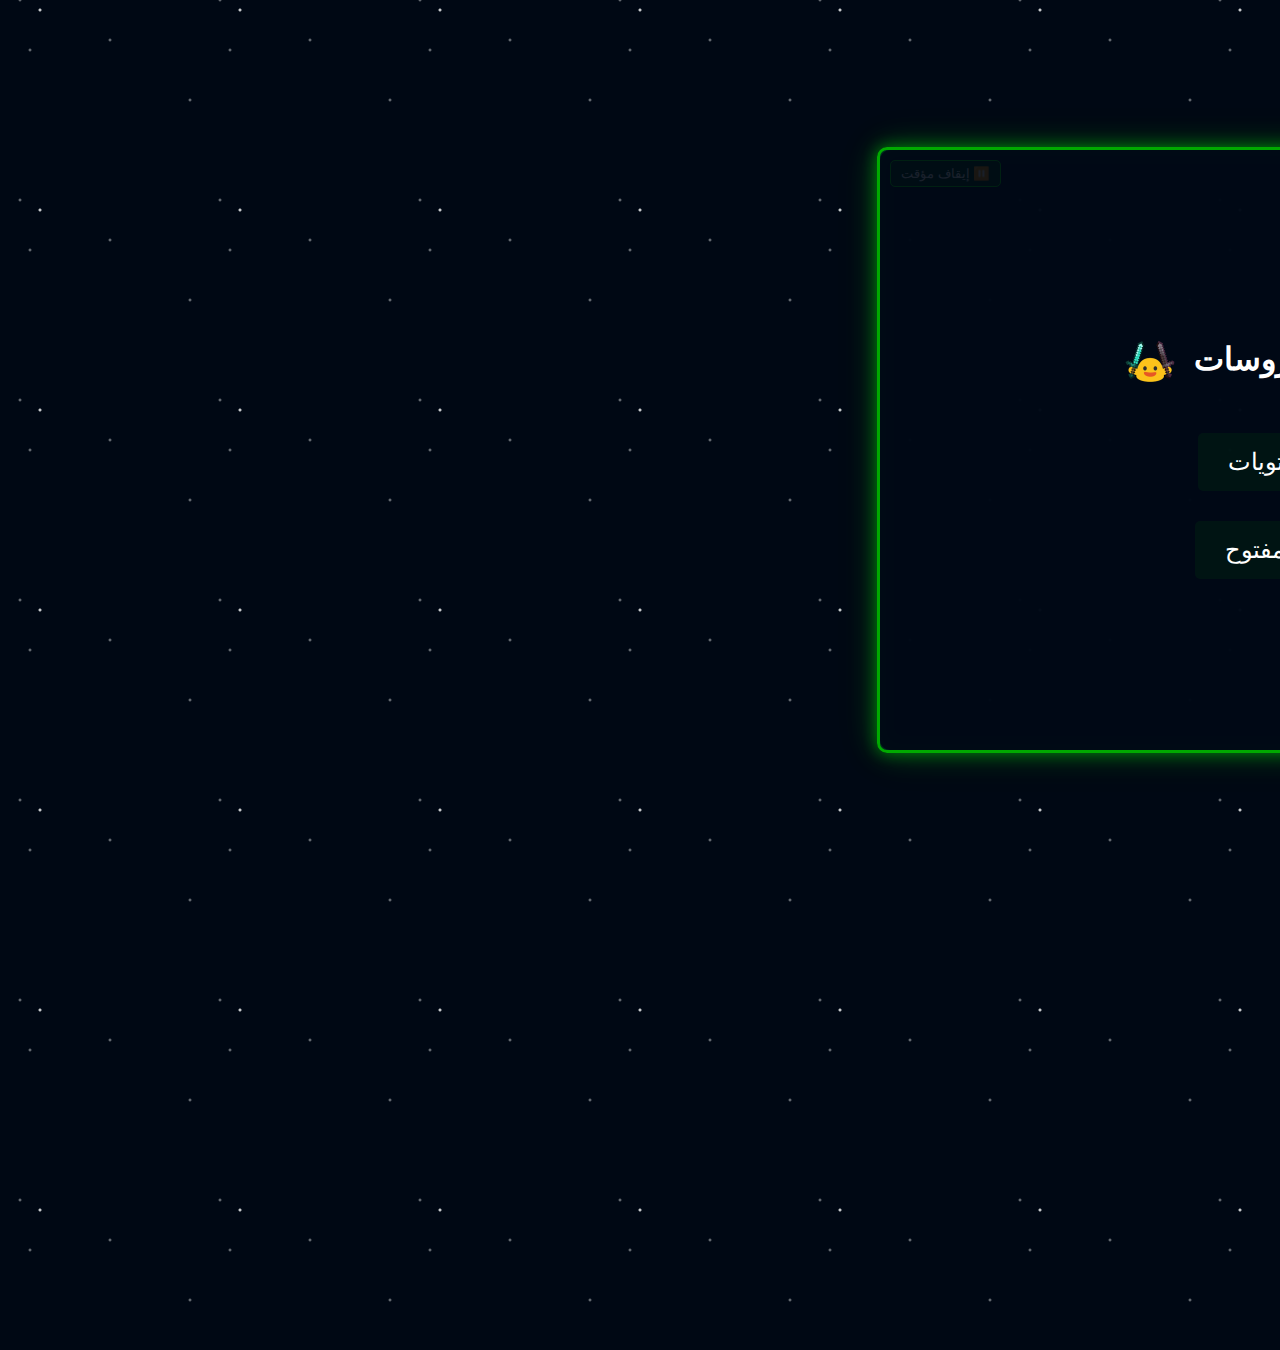
<file: index.html>
<html><head><base href=".">
<meta charset="UTF-8">
<title>&#x645;&#x643;&#x627;&#x641;&#x62d;&#x629; &#x627;&#x644;&#x641;&#x64a;&#x631;&#x648;&#x633;&#x627;&#x62a;</title>
<style>
:root {
  --primary: #2196f3;
  --background: #000814;
  --text: #ffffff;
}

@keyframes stars {
  0% { transform: rotate(0deg); }
  100% { transform: rotate(360deg); }
}

@keyframes borderAnimation {
  0% { border-color: #00ff00; }
  25% { border-color: #ff00ff; }
  50% { border-color: #00ffff; }
  75% { border-color: #ffff00; }
  100% { border-color: #00ff00; }
}

body {
  margin: 0;
  padding: 0;
  background: var(--background);
  color: var(--text);
  font-family: 'Cairo', Arial, sans-serif;
  overflow: hidden;
  display: flex;
  justify-content: center;
  align-items: center;
  min-height: 100vh;
  direction: rtl;
  position: relative;
}

body::before {
  content: '';
  position: absolute;
  width: 200%;
  height: 200%;
  top: -50%;
  left: -50%;
  background-image: 
    radial-gradient(2px 2px at 40px 60px, #fff, rgba(0,0,0,0)),
    radial-gradient(2px 2px at 20px 50px, #fff9, rgba(0,0,0,0)),
    radial-gradient(2px 2px at 30px 100px, #fff9, rgba(0,0,0,0)),
    radial-gradient(2px 2px at 40px 60px, #fff9, rgba(0,0,0,0)),
    radial-gradient(2px 2px at 110px 90px, #fff9, rgba(0,0,0,0)),
    radial-gradient(2px 2px at 190px 150px, #fff9, rgba(0,0,0,0));
  background-repeat: repeat;
  background-size: 200px 200px;
  animation: stars 100s linear infinite;
  z-index: -1;
}

#gameContainer {
  position: relative;
  width: 800px;
  height: 600px;
  background: rgba(0,20,40,0.8);
  border-radius: 10px;
  border: 3px solid #00aa00;
  box-shadow: 
    0 0 15px rgba(0, 255, 0, 0.4),
    0 0 30px rgba(0, 255, 0, 0.2),
    0 0 45px rgba(0, 255, 0, 0.1),
    inset 0 0 20px rgba(0, 255, 0, 0.2);
}

#gameContainer.playing {
  animation: borderAnimation 3s linear infinite;
  box-shadow: 
    0 0 20px rgba(0, 255, 0, 0.5),
    0 0 40px rgba(0, 255, 0, 0.3),
    0 0 60px rgba(0, 255, 0, 0.2),
    inset 0 0 30px rgba(0, 255, 0, 0.3);
}

#gameCanvas {
  position: absolute;
  top: 0;
  left: 0;
  border-radius: 10px;
}

.menu {
  position: absolute;
  width: 100%;
  height: 100%;
  display: flex;
  flex-direction: column;
  justify-content: center;
  align-items: center;
  gap: 20px;
  z-index: 10;
  background: rgba(0,8,20,0.9);
  border-radius: 10px;
}

.menu > div {
    display: flex;
    align-items: center;
    gap: 10px;
    margin: 5px 0;
}

.laser-button {
  position: relative;
  padding: 15px 30px;
  font-size: 24px;
  background: rgba(0, 255, 0, 0.05);
  color: var(--text);
  border: none;
  cursor: pointer;
  border-radius: 5px;
  transition: all 0.3s;
}

.laser-button::before {
  content: '';
  position: absolute;
  top: -2px;
  left: -2px;
  right: -2px;
  bottom: -2px;
  border: 2px solid transparent;
  border-radius: 5px;
  animation: outlineTracer 2s linear infinite;
}

@keyframes outlineTracer {
  0% {
    clip-path: inset(0 98% 0 0);
    border-color: #00ff00;
  }
  25% {
    clip-path: inset(0 0 98% 0);
    border-color: #ff00ff;
  }
  50% {
    clip-path: inset(0 0 0 98%);
    border-color: #00ffff;
  }
  75% {
    clip-path: inset(98% 0 0 0);
    border-color: #ffff00;
  }
  100% {
    clip-path: inset(0 98% 0 0);
    border-color: #00ff00;
  }
}

.laser-button:hover {
  background: rgba(0, 255, 0, 0.1);
  transform: scale(1.05);
}

.laser-button:hover::before {
  filter: brightness(1.5);
  box-shadow: 
    0 0 15px rgba(0, 255, 0, 0.6),
    0 0 30px rgba(0, 255, 0, 0.4);
}

#hud {
  position: absolute;
  top: 10px;
  right: 10px;
  font-size: 20px;
  padding: 10px;
  background: rgba(0,0,0,0.5);
  border-radius: 5px;
  display: flex;
  gap: 20px;
}

.shop-icon {
  cursor: pointer;
  padding: 5px 10px;
  background: rgba(0,255,0,0.2);
  border-radius: 5px;
  margin-left: 20px;
}

#shopMenu {
  display: none;
  position: absolute;
  top: 50%;
  left: 50%;
  transform: translate(-50%, -50%);
  background: rgba(0,20,40,0.95);
  padding: 20px;
  border-radius: 10px;
  z-index: 20;
  border: 2px solid #00ff00;
}

.upgrade {
  margin: 10px 0;
  padding: 10px;
  background: rgba(255,255,255,0.1);
  border-radius: 5px;
  cursor: pointer;
  transition: background 0.3s;
}

.upgrade:hover {
  background: rgba(255,255,255,0.2);
}

#pauseButton {
  position: absolute;
  top: 10px;
  left: 10px;
  padding: 5px 10px;
  background: rgba(0,255,0,0.2);
  border: 1px solid #00ff00;
  color: white;
  cursor: pointer;
  border-radius: 5px;
}

.death-screen {
  position: absolute;
  top: 0;
  left: 0;
  width: 100%;
  height: 100%;
  display: none;
  justify-content: center;
  align-items: center;
  z-index: 100;
  animation: flashColors 0.5s linear;
  background: rgba(0,0,0,0.8);
  cursor: pointer;
}

.death-toast {
  background: rgba(0,0,0,0.8);
  color: #fff;
  padding: 20px 40px;
  border-radius: 10px;
  font-size: 24px;
  text-align: center;
  animation: shake 0.5s linear;
}

@keyframes flashColors {
  0% { background: #000; }
  25% { background: #fff; }
  50% { background: #000; }
  75% { background: #fff; }
  100% { background: transparent; }
}

@keyframes shake {
  0%, 100% { transform: translateX(0); }
  25% { transform: translateX(-10px); }
  75% { transform: translateX(10px); }
}

.jumpscare {
  position: fixed;
  top: 0;
  left: 0;
  width: 100vw;
  height: 100vh;
  display: none;
  justify-content: center;
  align-items: center;
  z-index: 1000;
  animation: jumpscare-flash 0.3s linear;
}

@keyframes jumpscare-flash {
  0% { background: #000; }
  20% { background: #f00; }
  40% { background: #000; }
  60% { background: #fff; }
  80% { background: #f00; }
  100% { background: #000; }
}

.scary-face {
  font-size: 150px;
  color: red;
  animation: shake-violent 0.3s linear;
  text-shadow: 0 0 20px #f00;
}

@keyframes shake-violent {
  0%, 100% { transform: translate(0, 0) scale(1); }
  10% { transform: translate(-10px, 10px) scale(1.2); }
  20% { transform: translate(10px, -10px) scale(0.8); }
  30% { transform: translate(-15px, -15px) scale(1.4); }
  40% { transform: translate(15px, 15px) scale(0.9); }
  50% { transform: translate(-10px, 10px) scale(1.3); }
  60% { transform: translate(10px, -10px) scale(0.7); }
  70% { transform: translate(-15px, 15px) scale(1.2); }
  80% { transform: translate(15px, -15px) scale(0.9); }
  90% { transform: translate(-10px, -10px) scale(1.1); }
}

.difficulty-image {
  position: fixed;
  top: 50%;
  left: 50%;
  transform: translate(-50%, -50%);
  width: 300px;
  height: 300px;
  opacity: 0;
  pointer-events: none;
  z-index: 1000;
  transition: opacity 0.3s;
}

.character-popup {
  position: fixed;
  top: 50%;
  left: 50%;
  transform: translate(-50%, -50%) scale(0);
  width: 300px;
  height: 300px;
  display: flex;
  flex-direction: column;
  align-items: center;
  justify-content: center;
  z-index: 1000;
  animation: popIn 1s ease-out forwards;
  text-align: center;
}

.character-popup img {
  width: 200px;
  height: 200px;
  object-fit: contain;
  margin-bottom: 20px;
}

.character-popup .message {
  font-size: 24px;
  color: white;
  text-shadow: 2px 2px 4px rgba(0,0,0,0.5);
  font-family: 'Cairo', Arial, sans-serif;
}

@keyframes popIn {
  0% { transform: translate(-50%, -50%) scale(0); opacity: 0; }
  50% { transform: translate(-50%, -50%) scale(1.2); opacity: 1; }
  100% { transform: translate(-50%, -50%) scale(1); opacity: 1; }
}

@keyframes popOut {
  0% { transform: translate(-50%, -50%) scale(1); opacity: 1; }
  100% { transform: translate(-50%, -50%) scale(0); opacity: 0; }
}

.level-grid {
    display: grid;
    grid-template-columns: repeat(10, 1fr);
    gap: 10px;
    max-width: 700px;
    margin: 20px;
    padding: 20px;
    background: rgba(0, 0, 0, 0.3);
    border-radius: 10px;
    height: 400px;
    overflow-y: auto;
}

.level-button:not(:disabled) {
  position: relative;
  padding: 15px;
  background: rgba(0, 255, 0, 0.05);
  border: 2px solid #00ff00;
  color: white;
  cursor: pointer;
  border-radius: 5px;
  transition: all 0.3s;
}

.level-button:not(:disabled)::before {
  content: '';
  position: absolute;
  top: -2px;
  left: -2px;
  right: -2px;
  bottom: -2px;
  border: 2px solid transparent;
  border-radius: 5px;
  animation: outlineTracer 2s linear infinite;
}

.level-button:not(:disabled):hover {
  background: rgba(0, 255, 0, 0.1);
  transform: scale(1.05);
}

.level-button:disabled {
    opacity: 0.5;
    cursor: not-allowed;
    border-color: #666;
}
</style>
</head>
<body>
<div id="gameContainer">
    <canvas id="gameCanvas"></canvas>
    <div id="hud">
       &#x627;&#x644;&#x646;&#x642;&#x627;&#x637;: <span id="score">0</span>
        &#x627;&#x644;&#x639;&#x645;&#x644;&#x627;&#x62a;: <span id="coins">0</span>
        <span class="shop-icon" onclick="openShop()">&#x1f6cd;&#xfe0f; &#x627;&#x644;&#x645;&#x62a;&#x62c;&#x631;</span>
    </div>
    <button id="pauseButton" onclick="togglePause()">&#x23f8;&#xfe0f; &#x625;&#x64a;&#x642;&#x627;&#x641; &#x645;&#x624;&#x642;&#x62a;</button>
    <div id="mainMenu" class="menu">
        <h1>
            &#x645;&#x643;&#x627;&#x641;&#x62d;&#x629; &#x627;&#x644;&#x641;&#x64a;&#x631;&#x648;&#x633;&#x627;&#x62a;
            <img src="bloeh.png" style="width: 50px; height: 50px; vertical-align: middle; margin: 0 10px;">
        </h1>
        <div style="display: flex; align-items: center; gap: 10px;">
            <button class="laser-button" onclick="showGameModes()">&#x627;&#x644;&#x645;&#x633;&#x62a;&#x648;&#x64a;&#x627;&#x62a;</button>
        </div>
        <div style="display: flex; align-items: center; gap: 10px;">
            <button class="laser-button" onclick="showOpenWorld()">&#x639;&#x627;&#x644;&#x645; &#x645;&#x641;&#x62a;&#x648;&#x62d;</button>
        </div>
    </div>
    <div id="levelMenu" class="menu" style="display: none;">
        <h2>&#x627;&#x644;&#x645;&#x633;&#x62a;&#x648;&#x64a;&#x627;&#x62a;</h2>
        <div id="levelButtons" class="level-grid">
            <!-- Levels will be populated dynamically -->
        </div>
        <button class="laser-button" onclick="backToMainMenu()">&#x631;&#x62c;&#x648;&#x639;</button>
    </div>
    <div id="difficultyMenu" class="menu" style="display: none;">
        <h2>&#x639;&#x627;&#x644;&#x645; &#x645;&#x641;&#x62a;&#x648;&#x62d;</h2>
        <div style="display: flex; align-items: center; gap: 10px;">
            <button class="laser-button" onclick="startGame(&apos;easy&apos;)">&#x633;&#x647;&#x644;</button>
            <img src="COUUUUUUUTE.webp" style="width: 40px; height: 40px; vertical-align: middle;">
        </div>
        <div style="display: flex; align-items: center; gap: 10px;">
            <button class="laser-button" onclick="startGame(&apos;medium&apos;)">&#x645;&#x62a;&#x648;&#x633;&#x637;</button>
            <img src="mid.webp" style="width: 40px; height: 40px; vertical-align: middle;">
        </div>
        <div style="display: flex; align-items: center; gap: 10px;">
            <button class="laser-button" onclick="startGame(&apos;hard&apos;)">&#x635;&#x639;&#x628;</button>
            <img src="scared.webp" style="width: 40px; height: 40px; vertical-align: middle;">
        </div>
        <button class="laser-button" onclick="backToMainMenu()">&#x631;&#x62c;&#x648;&#x639;</button>
    </div>
    <div id="levelComplete" class="menu" style="display: none;">
        <h2>!&#x645;&#x633;&#x62a;&#x648;&#x649; &#x645;&#x643;&#x62a;&#x645;&#x644;</h2>
        <p>&#x627;&#x644;&#x648;&#x642;&#x62a;: <span id="levelTime">0:00</span></p>
        <button class="laser-button" onclick="startNextLevel()">&#x627;&#x644;&#x645;&#x633;&#x62a;&#x648;&#x649; &#x627;&#x644;&#x62a;&#x627;&#x644;&#x64a;</button>
        <button class="laser-button" onclick="backToMainMenu()">&#x627;&#x644;&#x642;&#x627;&#x626;&#x645;&#x629; &#x627;&#x644;&#x631;&#x626;&#x64a;&#x633;&#x64a;&#x629;</button>
    </div>
    <div id="shopMenu">
        <h2>&#x627;&#x644;&#x645;&#x62a;&#x62c;&#x631;</h2>
        <div class="upgrade" onclick="purchaseUpgrade(&apos;speed&apos;)">
            &#x627;&#x644;&#x633;&#x631;&#x639;&#x629; (100 &#x639;&#x645;&#x644;&#x629;)
        </div>
        <div class="upgrade" onclick="purchaseUpgrade(&apos;shield&apos;)">
            &#x627;&#x644;&#x62f;&#x631;&#x639; (200 &#x639;&#x645;&#x644;&#x629;)  
        </div>
        <div class="upgrade" onclick="purchaseUpgrade(&apos;buddy&apos;)">
            &#x627;&#x644;&#x645;&#x633;&#x627;&#x639;&#x62f; (300 &#x639;&#x645;&#x644;&#x629;)
        </div>
        <button class="laser-button" onclick="closeShop()">&#x639;&#x648;&#x62f;&#x629;</button>
    </div>
</div>
<div id="deathScreen" class="death-screen">
  <div class="death-toast">&#x644;&#x642;&#x62f; &#x62e;&#x633;&#x631;&#x62a;!</div>
</div>
<div class="jumpscare">
  <div class="scary-face">&#x1f47b;</div>
</div>
<audio id="backgroundMusic" loop>
  <source src="relaxedscene.mp3" type="audio/mpeg">
</audio>

<script>const canvas = document.getElementById('gameCanvas');
const ctx = canvas.getContext('2d');
const mainMenu = document.getElementById('mainMenu');
const shopMenu = document.getElementById('shopMenu');
const gameContainer = document.getElementById('gameContainer');
const deathScreen = document.getElementById('deathScreen');
let backgroundMusic = document.getElementById('backgroundMusic');
backgroundMusic.loop = true;
backgroundMusic.volume = 0.3;
const levelCompleteSound = new Audio('LevelDone.mp3');
let currentLevel = 1;
let maxUnlockedLevel = 1;
let levelStartTime = 0;
let levelMenu = document.getElementById('levelMenu');
let difficultyMenu = document.getElementById('difficultyMenu');
let levelComplete = document.getElementById('levelComplete');
let gameState = {
  score: 0,
  coins: 0,
  isPlaying: false,
  difficulty: null,
  isPaused: false,
  shieldHealth: 2,
  maxShieldHealth: 2,
  shieldOpacity: 1,
  buddyCount: 0,
  buddies: [],
  upgrades: {
    speed: 1,
    shield: false,
    buddy: false
  },
  lastToastAppearance: 0,
  toastKills: 0,
  toastActive: false,
  difficultyButtonCooldown: false,
  isFirstRound: true
};
let fallingCoins = [];
const coinImage = new Image();
coinImage.src = 'Coin.png';
const coinSound = new Audio('CoinRecieved.mp3');
const deathSound = new Audio('ELODeath.wav');
const popSound = new Audio('Pop.mp3');
const difficultySound = new Audio('Start.wav');
const shootSound = new Audio('Shoot.mp3');
const clickSound = new Audio('Click.mp3');
const startButtonSound = new Audio('Start.wav');
const pauseSound = new Audio('Pause.mp3');
const unpauseSound = new Audio('Unpause.mp3');
const purchaseSound = new Audio('Purchase.mp3');
let debrisParticles = [];
let player = {
  x: 400,
  y: 550,
  width: 60,
  height: 40,
  speed: 5,
  color: '#00ff00'
};
let bullets = [];
let viruses = [];
let lastSpawn = 0;
let toastMonster = {
  x: 0,
  y: 0,
  width: 100,
  height: 100,
  color: '#ffffff',
  active: false,
  targetedViruses: [],
  fadeLevel: 1
};
const rainbowCat = new Image();
rainbowCat.src = 'Rainbow cat.gif';
let lastRainbowCatScore = 0;
let rainbowCatActive = false;
let rainbowCatX = -100;
function resizeCanvas() {
  canvas.width = gameContainer.clientWidth;
  canvas.height = gameContainer.clientHeight;
}
window.addEventListener('resize', resizeCanvas);
resizeCanvas();
function openShop() {
  clickSound.currentTime = 0;
  clickSound.play();
  shopMenu.style.display = 'block';
}
function closeShop() {
  clickSound.currentTime = 0;
  clickSound.play();
  shopMenu.style.display = 'none';
}
function purchaseUpgrade(type) {
  if (type === 'speed' && gameState.coins >= 100) {
    gameState.coins -= 100;
    gameState.upgrades.speed += 0.2;
    purchaseSound.currentTime = 0;
    purchaseSound.play();
  } else if (type === 'shield' && gameState.coins >= 200) {
    gameState.coins -= 200;
    gameState.upgrades.shield = true;
    gameState.shieldHealth = gameState.maxShieldHealth;
    gameState.shieldOpacity = 1;
    purchaseSound.currentTime = 0;
    purchaseSound.play();
  } else if (type === 'buddy' && gameState.coins >= 300) {
    gameState.coins -= 300;
    gameState.upgrades.buddy = true;
    gameState.buddyCount++;
    const newBuddy = {
      x: player.x,
      y: player.y,
      width: 30,
      height: 30,
      color: '#ffff00',
      angle: Math.random() * Math.PI * 2,
      speed: 3,
      mirrorOffset: gameState.buddyCount % 2 === 0 ? -1 : 1
    };
    gameState.buddies.push(newBuddy);
    purchaseSound.currentTime = 0;
    purchaseSound.play();
  }
  updateHUD();
  difficultySound.currentTime = 0;
  difficultySound.play();
}
function handleInput() {
  window.onmousemove = e => {
    const rect = canvas.getBoundingClientRect();
    player.x = Math.max(0, Math.min(e.clientX - rect.left - player.width / 2, canvas.width - player.width));
  };
  window.onkeydown = e => {
    if (e.code === 'Space') {
      shoot();
    }
  };
  canvas.onclick = () => shoot();
}
function shoot() {
  if (!gameState.isPlaying || gameState.isPaused) return;
  shootSound.currentTime = 0;
  shootSound.play();
  bullets.push({
    x: player.x + player.width / 2,
    y: player.y,
    speed: 10 * gameState.upgrades.speed,
    width: 12,
    height: 20,
    color: '#90ff90'
  });
}
function spawnVirus() {
  const now = Date.now();
  const spawnRate = gameState.difficulty === 'easy' ? 1000 : gameState.difficulty === 'medium' ? 750 : 500;
  if (now - lastSpawn >= spawnRate) {
    const virusCount = gameState.difficulty === 'hard' ? 3 : 1;
    for (let i = 0; i < virusCount; i++) {
      const virusColors = ['#ff0000', '#ff69b4', '#4b0082', '#9400d3', '#00ff00', '#00ffff', '#ff8c00', '#ff1493', '#7fffd4', '#ffd700'];
      const randomColor = virusColors[Math.floor(Math.random() * virusColors.length)];
      viruses.push({
        x: Math.random() * (canvas.width - 30),
        y: -30,
        width: 30,
        height: 30,
        speed: gameState.difficulty === 'easy' ? 2 : gameState.difficulty === 'medium' ? 3 : 4,
        color: randomColor,
        scale: 1
      });
    }
    lastSpawn = now;
  }
}
function update() {
  if (!gameState.difficulty) {
    checkLevelComplete();
  }
  if (gameState.isPaused) return;
  if (gameState.score >= lastRainbowCatScore + 70) {
    rainbowCatActive = true;
    gameState.toastActive = true;
    lastRainbowCatScore = gameState.score;
    rainbowCatX = -200;
    toastMonster.x = -100;
    toastMonster.y = canvas.height / 2;
    toastMonster.fadeLevel = 1;
  }
  if (rainbowCatActive) {
    rainbowCatX += 7;
    if (gameState.toastActive) {
      const dx = rainbowCatX + 100 - (toastMonster.x + toastMonster.width / 2);
      const dy = canvas.height / 2 - (toastMonster.y + toastMonster.height / 2);
      const dist = Math.sqrt(dx * dx + dy * dy);
      if (dist > 5) {
        toastMonster.x += dx * 0.05;
        toastMonster.y += dy * 0.05;
      }
    }
    if (rainbowCatX > canvas.width + 200) {
      rainbowCatActive = false;
      gameState.toastActive = false;
    }
  }
  spawnVirus();
  updateCoins();
  bullets = bullets.filter(bullet => {
    bullet.y -= bullet.speed;
    return bullet.y > 0;
  });
  viruses = viruses.filter(virus => {
    virus.y += virus.speed;
    virus.scale = 1 + Math.sin(Date.now() / 200) * 0.2;
    const hitBullet = bullets.find(bullet => bullet.x < virus.x + virus.width && bullet.x + bullet.width > virus.x && bullet.y < virus.y + virus.height && bullet.y + bullet.height > virus.y);
    if (hitBullet) {
      createExplosion(virus.x, virus.y);
      createVirusDebris(virus.x, virus.y, virus.color);
      popSound.currentTime = 0;
      popSound.play();
      fallingCoins.push({
        x: virus.x + virus.width / 2,
        y: virus.y + virus.height / 2,
        vy: 2,
        rotation: 0,
        scale: 1,
        opacity: 1,
        collected: false
      });
      gameState.score += 10;
      bullets = bullets.filter(b => b !== hitBullet);
      return false;
    }
    if (virus.y + virus.height > player.y && virus.x < player.x + player.width && virus.x + virus.width > player.x) {
      if (gameState.upgrades.shield) {
        gameState.shieldHealth--;
        if (gameState.shieldHealth <= 0) {
          gameState.upgrades.shield = false;
        }
        return false;
      } else {
        gameOver();
      }
      return false;
    }
    return virus.y < canvas.height;
  });
  updateBuddy();
  debrisParticles = debrisParticles.filter(particle => {
    particle.x += particle.vx;
    particle.y += particle.vy;
    particle.vy += 0.2;
    particle.rotation += particle.rotationSpeed;
    particle.alpha -= 0.02;
    particle.size *= 0.95;
    return particle.alpha > 0 && particle.size > 1;
  });
}
function updateBuddy() {
  if (gameState.upgrades.buddy) {
    gameState.buddies.forEach((buddy, index) => {
      const time = Date.now() / 1000;
      const offsetX = Math.sin(time) * 50 * buddy.mirrorOffset;
      const offsetY = Math.sin(time * 2) * 30;
      buddy.x = player.x + offsetX;
      buddy.y = player.y - 50 + offsetY;
      if (Math.random() < 0.05) {
        bullets.push({
          x: buddy.x + buddy.width / 2,
          y: buddy.y,
          speed: 8 * gameState.upgrades.speed,
          width: 8,
          height: 15,
          color: '#ffff90'
        });
      }
    });
  }
}
function updateCoins() {
  fallingCoins = fallingCoins.filter(coin => {
    if (coin.collected) return false;
    coin.y += coin.vy;
    coin.rotation += 0.1;
    if (coin.y + 20 > player.y && coin.y < player.y + player.height && coin.x > player.x && coin.x < player.x + player.width) {
      coin.collected = true;
      coinSound.currentTime = 0;
      coinSound.play();
      gameState.coins += gameState.difficulty === 'easy' ? 10 : gameState.difficulty === 'medium' ? 20 : 30;
      updateHUD();
      return false;
    }
    return coin.y < canvas.height + 50;
  });
}
function draw() {
  ctx.clearRect(0, 0, canvas.width, canvas.height);
  drawCoins();
  ctx.fillStyle = player.color;
  ctx.beginPath();
  ctx.moveTo(player.x, player.y + player.height);
  ctx.lineTo(player.x + player.width / 2, player.y);
  ctx.lineTo(player.x + player.width, player.y + player.height);
  ctx.closePath();
  ctx.fill();
  ctx.fillStyle = '#000814';
  ctx.beginPath();
  ctx.ellipse(player.x + player.width * 0.3, player.y + player.height * 0.4, 5, 8, Math.PI / 4, 0, Math.PI * 2);
  ctx.fill();
  ctx.beginPath();
  ctx.ellipse(player.x + player.width * 0.7, player.y + player.height * 0.4, 5, 8, -Math.PI / 4, 0, Math.PI * 2);
  ctx.fill();
  bullets.forEach(bullet => {
    const gradient = ctx.createRadialGradient(bullet.x, bullet.y, 0, bullet.x, bullet.y, bullet.width);
    gradient.addColorStop(0, '#ffffff');
    gradient.addColorStop(0.4, bullet.color);
    gradient.addColorStop(1, 'transparent');
    ctx.fillStyle = gradient;
    ctx.beginPath();
    ctx.arc(bullet.x, bullet.y, bullet.width, 0, Math.PI * 2);
    ctx.fill();
    ctx.fillStyle = bullet.color;
    ctx.fillRect(bullet.x - bullet.width / 2, bullet.y, bullet.width, bullet.height);
  });
  viruses.forEach(virus => {
    const scale = virus.scale || 1;
    const centerX = virus.x + virus.width / 2;
    const centerY = virus.y + virus.height / 2;
    ctx.save();
    ctx.translate(centerX, centerY);
    ctx.scale(scale, scale);
    ctx.fillStyle = virus.color;
    ctx.beginPath();
    ctx.arc(0, 0, virus.width / 2, 0, Math.PI * 2);
    ctx.fill();
    ctx.fillStyle = '#ffffff';
    ctx.font = '20px Arial';
    ctx.textAlign = 'center';
    ctx.textBaseline = 'middle';
    ctx.fillText('*', 0, 0);
    ctx.restore();
  });
  if (gameState.upgrades.shield) {
    gameState.shieldOpacity = gameState.shieldHealth / gameState.maxShieldHealth * 0.8;
    ctx.strokeStyle = `rgba(0, 255, 255, ${gameState.shieldOpacity})`;
    ctx.lineWidth = 2;
    ctx.beginPath();
    ctx.arc(player.x + player.width / 2, player.y + player.height / 2, player.width * 0.8, 0, Math.PI * 2);
    ctx.stroke();
    const gradient = ctx.createRadialGradient(player.x + player.width / 2, player.y + player.height / 2, player.width * 0.7, player.x + player.width / 2, player.y + player.height / 2, player.width * 0.8);
    gradient.addColorStop(0, 'rgba(0, 255, 255, 0)');
    gradient.addColorStop(1, `rgba(0, 255, 255, ${gameState.shieldOpacity * 0.3})`);
    ctx.fillStyle = gradient;
    ctx.fill();
  }
  gameState.buddies.forEach(buddy => {
    ctx.fillStyle = buddy.color;
    ctx.beginPath();
    ctx.moveTo(buddy.x, buddy.y + buddy.height);
    ctx.lineTo(buddy.x + buddy.width / 2, buddy.y);
    ctx.lineTo(buddy.x + buddy.width, buddy.y + buddy.height);
    ctx.closePath();
    ctx.fill();
    ctx.fillStyle = '#000814';
    ctx.beginPath();
    ctx.ellipse(buddy.x + buddy.width * 0.3, buddy.y + buddy.height * 0.4, 3, 5, Math.PI / 4, 0, Math.PI * 2);
    ctx.fill();
    ctx.beginPath();
    ctx.ellipse(buddy.x + buddy.width * 0.7, buddy.y + buddy.height * 0.4, 3, 5, -Math.PI / 4, 0, Math.PI * 2);
    ctx.fill();
  });
  debrisParticles.forEach(particle => {
    ctx.save();
    ctx.translate(particle.x, particle.y);
    ctx.rotate(particle.rotation);
    ctx.globalAlpha = particle.alpha;
    ctx.fillStyle = particle.color;
    ctx.beginPath();
    ctx.moveTo(-particle.size / 2, -particle.size / 2);
    ctx.lineTo(particle.size / 2, 0);
    ctx.lineTo(-particle.size / 2, particle.size / 2);
    ctx.closePath();
    ctx.fill();
    ctx.restore();
  });
  if (gameState.toastActive) {
    ctx.save();
    ctx.globalAlpha = toastMonster.fadeLevel;
    const toastImage = new Image();
    toastImage.src = 'Tooots.png';
    ctx.drawImage(toastImage, toastMonster.x, toastMonster.y, toastMonster.width, toastMonster.height);
    ctx.strokeStyle = toastMonster.color;
    ctx.lineWidth = 2;
    toastMonster.targetedViruses.forEach(target => {
      ctx.beginPath();
      ctx.moveTo(toastMonster.x + toastMonster.width / 2, toastMonster.y + toastMonster.height / 2);
      ctx.lineTo(target.x + target.width / 2, target.y + target.height / 2);
      ctx.stroke();
    });
    ctx.restore();
  }
  if (rainbowCatActive) {
    ctx.drawImage(rainbowCat, rainbowCatX, canvas.height / 2 - 100, 200, 200);
  }
}
function drawCoins() {
  fallingCoins.forEach(coin => {
    ctx.save();
    ctx.translate(coin.x, coin.y);
    ctx.rotate(coin.rotation);
    const gradient = ctx.createRadialGradient(0, 0, 10, 0, 0, 30);
    gradient.addColorStop(0, 'rgba(255, 215, 0, 0.3)');
    gradient.addColorStop(1, 'rgba(255, 215, 0, 0)');
    ctx.fillStyle = gradient;
    ctx.beginPath();
    ctx.arc(0, 0, 30, 0, Math.PI * 2);
    ctx.fill();
    ctx.drawImage(coinImage, -15, -15, 30, 30);
    ctx.restore();
  });
}
function updateHUD() {
  document.getElementById('score').textContent = gameState.score;
  document.getElementById('coins').textContent = gameState.coins;
}
function gameOver() {
  gameState.isPlaying = false;
  fallingCoins = [];
  backgroundMusic.pause();
  if (!gameState.difficulty) {
    const jumpscare = document.querySelector('.jumpscare');
    deathSound.currentTime = 0;
    deathSound.play();
    jumpscare.style.display = 'flex';
    jumpscare.style.background = '#ff0000';
    const scaryFace = document.querySelector('.scary-face');
    scaryFace.style.fontSize = '200px';
    scaryFace.style.textShadow = '0 0 30px #ff0000, 0 0 60px #ff0000';
    setTimeout(() => {
      jumpscare.style.display = 'none';
      deathScreen.style.display = 'flex';
      deathScreen.style.background = 'rgba(255, 0, 0, 0.3)';
      deathScreen.onclick = () => {
        deathScreen.style.display = 'none';
        levelMenu.style.display = 'flex';
        gameContainer.classList.remove('playing');
        resetGameState();
      };
    }, 300);
  } else {
    const jumpscare = document.querySelector('.jumpscare');
    deathSound.currentTime = 0;
    deathSound.play();
    jumpscare.style.display = 'flex';
    jumpscare.style.background = '#ff0000';
    const scaryFace = document.querySelector('.scary-face');
    scaryFace.style.fontSize = '200px';
    scaryFace.style.textShadow = '0 0 30px #ff0000, 0 0 60px #ff0000';
    setTimeout(() => {
      jumpscare.style.display = 'none';
      deathScreen.style.display = 'flex';
      deathScreen.style.background = 'rgba(255, 0, 0, 0.3)';
      deathScreen.onclick = () => {
        deathScreen.style.display = 'none';
        mainMenu.style.display = 'flex';
        gameContainer.classList.remove('playing');
        bullets = [];
        viruses = [];
        gameState.buddies = [];
        gameState.buddyCount = 0;
        gameState.score = 0;
        gameState.coins = 0;
        gameState.isFirstRound = false;
        gameState.upgrades = {
          speed: 1,
          shield: false,
          buddy: false
        };
        updateHUD();
      };
    }, 300);
  }
}
function createExplosion(x, y) {
  ctx.save();
  ctx.translate(x, y);
  for (let i = 0; i < 12; i++) {
    const angle = i / 12 * Math.PI * 2;
    const dx = Math.cos(angle) * 30;
    const dy = Math.sin(angle) * 30;
    ctx.beginPath();
    ctx.moveTo(0, 0);
    ctx.lineTo(dx, dy);
    ctx.strokeStyle = '#ff0000';
    ctx.lineWidth = 3;
    ctx.stroke();
  }
  const gradient = ctx.createRadialGradient(0, 0, 0, 0, 0, 40);
  gradient.addColorStop(0, 'rgba(255, 0, 0, 0.8)');
  gradient.addColorStop(1, 'rgba(255, 0, 0, 0)');
  ctx.fillStyle = gradient;
  ctx.beginPath();
  ctx.arc(0, 0, 40, 0, Math.PI * 2);
  ctx.fill();
  ctx.restore();
}
function createVirusDebris(x, y, color) {
  for (let i = 0; i < 8; i++) {
    const angle = Math.PI * 2 / 8 * i;
    debrisParticles.push({
      x: x,
      y: y,
      vx: Math.cos(angle) * 3,
      vy: Math.sin(angle) * 3 + 2,
      size: 10,
      rotation: Math.random() * Math.PI * 2,
      rotationSpeed: (Math.random() - 0.5) * 0.2,
      color: color,
      alpha: 1
    });
  }
}
function togglePause() {
  gameState.isPaused = !gameState.isPaused;
  if (gameState.isPaused) {
    pauseSound.currentTime = 0;
    pauseSound.play();
    backgroundMusic.pause();
  } else {
    unpauseSound.currentTime = 0;
    unpauseSound.play();
    backgroundMusic.play();
    gameLoop();
  }
}
function gameLoop() {
  if (!gameState.isPlaying || gameState.isPaused) return;
  update();
  draw();
  requestAnimationFrame(gameLoop);
}
function showCharacterPopup(character, message, duration) {
  const popup = document.createElement('div');
  popup.className = 'character-popup';
  const img = document.createElement('img');
  img.src = character;
  const text = document.createElement('div');
  text.className = 'message';
  text.textContent = message;
  popup.appendChild(img);
  popup.appendChild(text);
  document.body.appendChild(popup);
  setTimeout(() => {
    popup.style.animation = 'popOut 0.5s ease-in forwards';
    setTimeout(() => popup.remove(), 500);
  }, duration);
}
function showGameModes() {
  clickSound.currentTime = 0;
  clickSound.play();
  mainMenu.style.display = 'none';
  levelMenu.style.display = 'flex';
  populateLevelButtons();
}
function showOpenWorld() {
  clickSound.currentTime = 0;
  clickSound.play();
  mainMenu.style.display = 'none';
  difficultyMenu.style.display = 'flex';
  const difficultyButtons = document.querySelectorAll('.laser-button');
  difficultyButtons.forEach(btn => {
    btn.style.opacity = '1';
    btn.style.pointerEvents = 'auto';
  });
  gameState.difficultyButtonCooldown = false;
}
function backToMainMenu() {
  clickSound.currentTime = 0;
  clickSound.play();
  levelMenu.style.display = 'none';
  difficultyMenu.style.display = 'none';
  levelComplete.style.display = 'none';
  mainMenu.style.display = 'flex';
}
function populateLevelButtons() {
  const container = document.getElementById('levelButtons');
  container.innerHTML = '';
  for (let i = 1; i <= maxUnlockedLevel; i++) {
    const button = document.createElement('button');
    button.className = 'level-button';
    button.textContent = i;
    button.onclick = () => startLevel(i);
    container.appendChild(button);
  }
}
function startLevel(level) {
  clickSound.currentTime = 0;
  clickSound.play();
  currentLevel = level;
  gameState.isPlaying = true;
  levelMenu.style.display = 'none';
  gameContainer.classList.add('playing');
  gameState.score = 0;
  gameState.coins = 0;
  gameState.difficulty = null;
  levelStartTime = Date.now();
  gameLoop();
  backgroundMusic.currentTime = 0;
  backgroundMusic.play();
}
function checkLevelComplete() {
  const requiredScore = currentLevel * 100;
  if (gameState.score >= requiredScore) {
    levelCompleteSound.currentTime = 0;
    levelCompleteSound.play();
    const timeElapsed = Math.floor((Date.now() - levelStartTime) / 1000);
    const minutes = Math.floor(timeElapsed / 60);
    const seconds = timeElapsed % 60;
    document.getElementById('levelTime').textContent = `${minutes}:${seconds.toString().padStart(2, '0')}`;
    if (currentLevel === maxUnlockedLevel) {
      maxUnlockedLevel = Math.min(50, maxUnlockedLevel + 1);
    }
    gameState.isPlaying = false;
    levelComplete.style.display = 'flex';
    backgroundMusic.pause();
  }
}
function startNextLevel() {
  clickSound.currentTime = 0;
  clickSound.play();
  levelComplete.style.display = 'none';
  maxUnlockedLevel = Math.max(maxUnlockedLevel, currentLevel);
  if (currentLevel < 50) {
    startLevel(currentLevel + 1);
  } else {
    backToMainMenu();
  }
}
function resetGameState() {
  bullets = [];
  viruses = [];
  gameState.buddies = [];
  gameState.buddyCount = 0;
  gameState.score = 0;
  gameState.coins = 0;
  gameState.difficulty = null;
  gameState.upgrades = {
    speed: 1,
    shield: false,
    buddy: false
  };
  maxUnlockedLevel = Math.max(maxUnlockedLevel, currentLevel);
  updateHUD();
}
handleInput();
function startGame(difficulty) {
  if (gameState.difficultyButtonCooldown) {
    return;
  }
  gameState.difficultyButtonCooldown = true;
  const difficultyButtons = document.querySelectorAll('.laser-button');
  difficultyButtons.forEach(btn => {
    btn.style.opacity = '0.5';
    btn.style.pointerEvents = 'none';
  });
  const imageMap = {
    'easy': 'COUUUUUUUTE.webp',
    'medium': 'mid.webp',
    'hard': 'scared.webp'
  };
  const img = document.createElement('img');
  img.src = imageMap[difficulty];
  img.className = 'difficulty-image';
  img.style.opacity = '0';
  document.body.appendChild(img);
  setTimeout(() => {
    img.style.opacity = '1';
  }, 10);
  setTimeout(() => {
    img.style.opacity = '0';
    setTimeout(() => {
      img.remove();
      lastRainbowCatScore = 0;
      rainbowCatActive = false;
      rainbowCatX = -100;
      startButtonSound.currentTime = 0;
      startButtonSound.play();
      difficultySound.currentTime = 0;
      difficultySound.play();
      backgroundMusic.currentTime = 0;
      backgroundMusic.play();
      gameState.difficulty = difficulty;
      gameState.isPlaying = true;
      difficultyMenu.style.display = 'none';
      gameContainer.classList.add('playing');
      gameLoop();
      setTimeout(() => {
        gameState.difficultyButtonCooldown = false;
        difficultyButtons.forEach(btn => {
          btn.style.opacity = '1';
          btn.style.pointerEvents = 'auto';
        });
      }, 5000);
      if (gameState.isFirstRound) {
        setTimeout(() => {
          showCharacterPopup('sewey.png', 'هل أنت مستعد؟', 2000);
        }, 5000);
        setTimeout(() => {
          showCharacterPopup('messi.png', 'تقريباً هناك', 2000);
        }, 12000);
        setTimeout(() => {
          showCharacterPopup('cat.png', 'أنت مستعد', 2000);
        }, 17000);
      }
    }, 300);
  }, 1000);
}</script>
</body></html>
</file>
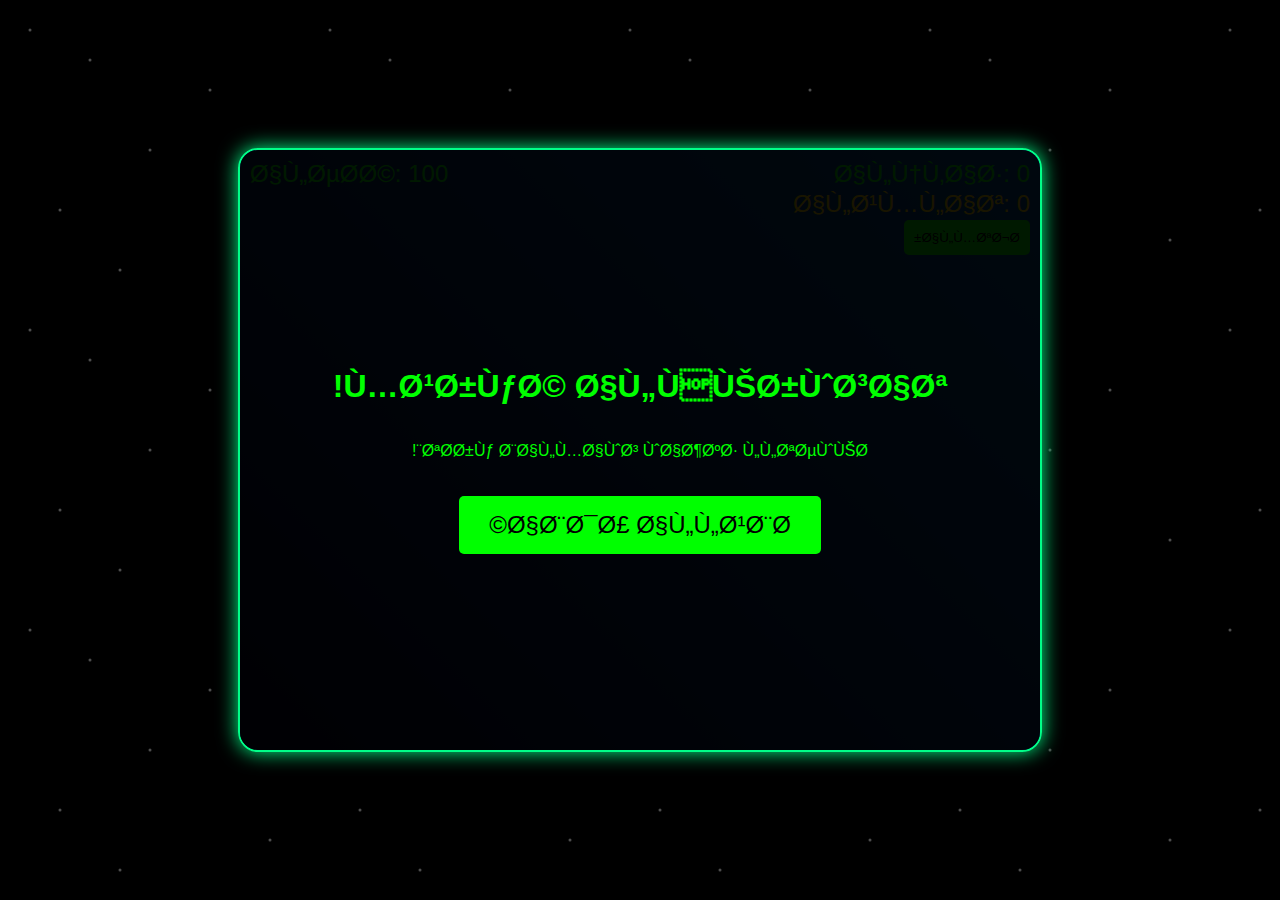
<file: In1CHETpc8tfTtBkk.html>
<html><head><base href="/" charset="UTF-8"><title>معركة الفيروسات!</title>
<style>
  body {
    margin: 0;
    display: flex;
    justify-content: center;
    align-items: center;
    min-height: 100vh;
    background: #000 url("data:image/svg+xml,%3Csvg xmlns='http://www.w3.org/2000/svg' width='300' height='300' viewBox='0 0 100 100'%3E%3Cg fill='white' fill-opacity='0.3'%3E%3Ccircle r='0.5' cx='10' cy='10'/%3E%3Ccircle r='0.5' cx='30' cy='20'/%3E%3Ccircle r='0.5' cx='50' cy='50'/%3E%3Ccircle r='0.5' cx='70' cy='30'/%3E%3Ccircle r='0.5' cx='90' cy='80'/%3E%3Ccircle r='0.5' cx='20' cy='70'/%3E%3Ccircle r='0.5' cx='40' cy='90'/%3E%3C/g%3E%3C/svg%3E");
    font-family: Arial, sans-serif;
    overflow: hidden;
    direction: rtl; /* Added for right-to-left support */
  }
  
  #gameContainer {
    position: relative;
    width: 800px;
    height: 600px;
    background: linear-gradient(45deg, #000428, #004e92);
    border: 2px solid #0f8;
    border-radius: 20px;
    box-shadow: 0 0 20px #0f8;
    overflow: hidden;
  }
  
  .player {
    position: absolute;
    width: 60px;
    height: 60px;
    transition: all 0.1s;
  }
  
  .player img {
    display: none;
  }
  
  .player::after {
    content: '';
    position: absolute;
    width: 100%;
    height: 100%;
    background: url("data:image/svg+xml,%3Csvg xmlns='http://www.w3.org/2000/svg' viewBox='0 0 100 100'%3E%3Cpath d='M50 20l-25 60h50z' fill='%230f8'/%3E%3Ccircle cx='50' cy='40' r='15' fill='%2300ffaa'/%3E%3C/svg%3E") center/contain no-repeat;
  }
  
  .virus {
    position: absolute;
    width: 50px;
    height: 50px;
    animation: pulse 2s infinite;
    z-index: 1;
  }
  
  .virus img {
    display: none;
  }
  
  .virus::after {
    content: '';
    position: absolute;
    width: 100%;
    height: 100%;
    background: url("data:image/svg+xml,%3Csvg xmlns='http://www.w3.org/2000/svg' viewBox='0 0 100 100'%3E%3Ccircle cx='50' cy='50' r='40' fill='%23ff3366'/%3E%3Cpath d='M50 10v80M10 50h80M25 25l50 50M25 75l50-50' stroke='%23ff99aa' stroke-width='5'/%3E%3Ccircle cx='50' cy='50' r='15' fill='%23ff99aa'/%3E%3C/svg%3E") center/contain no-repeat;
  }
  
  .bullet {
    position: absolute;
    width: 10px;
    height: 20px;
    background: #0f8;
    border-radius: 5px;
    box-shadow: 0 0 10px #0f8;
  }

  .helper {
    position: absolute;
    width: 40px;
    height: 40px;
    transition: all 0.1s;
    z-index: 2; /* Add this to ensure helpers appear above bullets */
  }

  .helper img {
    display: none;
  }

  .helper::after {
    content: '';
    position: absolute;
    width: 100%;
    height: 100%;
    background: url("data:image/svg+xml,%3Csvg xmlns='http://www.w3.org/2000/svg' viewBox='0 0 100 100'%3E%3Cpath d='M50 20l-25 60h50z' fill='%2300ffcc'/%3E%3Ccircle cx='50' cy='40' r='15' fill='%2300ffaa'/%3E%3C/svg%3E") center/contain no-repeat;
  }

  .score {
    position: absolute;
    top: 10px;
    right: 10px; /* Adjusted for RTL */
    left: auto;
    color: #0f0;
    font-size: 24px;
  }

  .coins {
    position: absolute;
    top: 40px;
    right: 10px; /* Adjusted for RTL */
    left: auto;
    color: gold;
    font-size: 24px;
  }
  
  .health {
    position: absolute;
    top: 10px;
    left: 10px; /* Adjusted for RTL */
    right: auto;
    color: #0f0;
    font-size: 24px;
  }

  .shop-button {
    position: absolute;
    top: 70px;
    right: 10px; /* Adjusted for RTL */
    left: auto;
    padding: 10px;
    background: #0f0;
    color: #000;
    border: none;
    border-radius: 5px;
    cursor: pointer;
  }

  .shop-modal {
    display: none;
    position: absolute;
    top: 50%;
    left: 50%;
    transform: translate(-50%, -50%);
    background: rgba(0, 50, 0, 0.9);
    padding: 20px;
    border: 2px solid #0f0;
    color: #0f0;
    z-index: 1000;
    text-align: right; /* Adjusted for RTL */
  }

  .shop-item {
    margin: 10px 0;
    padding: 10px;
    border: 1px solid #0f0;
    cursor: pointer;
  }

  .shop-item:hover {
    background: rgba(0, 255, 0, 0.2);
  }
  
  @keyframes pulse {
    0% { transform: scale(1); }
    50% { transform: scale(1.2); }
    100% { transform: scale(1); }
  }
  
  .game-over {
    position: absolute;
    top: 50%;
    left: 50%;
    transform: translate(-50%, -50%);
    color: #f00;
    font-size: 48px;
    text-align: center;
    display: none;
    z-index: 1000;
  }

  .retry-button {
    padding: 15px 30px;
    font-size: 24px;
    background: #0f0;
    color: #000;
    border: none;
    border-radius: 5px;
    cursor: pointer;
    margin-top: 20px;
    display: block;
  }

  .retry-button:hover {
    background: #0f0;
    transform: scale(1.1);
  }

  .start-screen {
    position: absolute;
    top: 0;
    left: 0;
    width: 100%;
    height: 100%;
    background: rgba(0,0,0,0.9);
    display: flex;
    flex-direction: column;
    justify-content: center;
    align-items: center;
    color: #0f0;
    z-index: 1000;
  }

  .start-button {
    padding: 15px 30px;
    font-size: 24px;
    background: #0f0;
    color: #000;
    border: none;
    border-radius: 5px;
    cursor: pointer;
    margin-top: 20px;
  }

  .start-button:hover {
    background: #0f0;
    transform: scale(1.1);
  }
</style>
</head>
<body>
<div id="gameContainer">
  <div class="score">النقاط: <span id="scoreValue">0</span></div>
  <div class="coins">العملات: <span id="coinsValue">0</span></div>
  <div class="health">الصحة: <span id="healthValue">100</span></div>
  <button class="shop-button" id="shopButton">المتجر</button>
  <div class="shop-modal" id="shopModal">
    <h2>المتجر</h2>
    <div class="shop-item" data-cost="100" id="buyHelper">
      شراء مساعد (100 عملة) - يساعد في إطلاق النار على الفيروسات
    </div>
    <button onclick="closeShop()">إغلاق</button>
  </div>
  <div class="game-over" id="gameOver">
    انتهت اللعبة
    <button class="retry-button" id="retryButton">إعادة المحاولة</button>
  </div>
  <div class="start-screen" id="startScreen">
    <h1>معركة الفيروسات!</h1>
    <p>تحرك بالماوس واضغط للتصويب!</p>
    <button class="start-button" id="startButton">ابدأ اللعبة</button>
  </div>
</div>

<script>
const gameContainer = document.getElementById('gameContainer');
const scoreElement = document.getElementById('scoreValue');
const coinsElement = document.getElementById('coinsValue');
const healthElement = document.getElementById('healthValue');
const gameOverElement = document.getElementById('gameOver');
const startScreen = document.getElementById('startScreen');
const startButton = document.getElementById('startButton');
const retryButton = document.getElementById('retryButton');
const shopButton = document.getElementById('shopButton');
const shopModal = document.getElementById('shopModal');
const buyHelperButton = document.getElementById('buyHelper');

let score = 0;
let coins = 0;
let health = 100;
let player = null;
let viruses = [];
let bullets = [];
let helpers = [];
let gameActive = false;
let gameLoop = null;
let virusLoop = null;
let helperShootLoop = null;
let helperMoveIntervals = []; // Added for helper movement intervals

function createPlayer() {
  player = document.createElement('div');
  player.className = 'player';
  player.style.left = '50px';
  player.style.top = (gameContainer.offsetHeight - 80) + 'px'; // Position near bottom
  gameContainer.appendChild(player);
}

function moveHelper(helper) {
  const newX = Math.random() * (gameContainer.offsetWidth - 40);
  const duration = Math.random() * 2000 + 1000; // Random duration between 1-3 seconds
  
  helper.style.transition = `left ${duration}ms ease-in-out`;
  helper.style.left = newX + 'px';
}

function createHelper() {
  const helper = document.createElement('div');
  helper.className = 'helper';
  helper.style.left = Math.random() * (gameContainer.offsetWidth - 40) + 'px';
  helper.style.top = gameContainer.offsetHeight - 80 + 'px';
  gameContainer.appendChild(helper);
  helpers.push(helper);
  
  moveHelper(helper);
  const moveInterval = setInterval(() => moveHelper(helper), 3000); // Move every 3 seconds
  helperMoveIntervals.push(moveInterval);
}

function createVirus() {
  const virus = document.createElement('div');
  virus.className = 'virus';
  virus.style.left = Math.random() * (gameContainer.offsetWidth - 50) + 'px';
  virus.style.top = '0px'; // Changed from -50px to 0px
  gameContainer.appendChild(virus);
  viruses.push(virus);
}

function shoot(x, y) {
  const bullet = document.createElement('div');
  bullet.className = 'bullet';
  bullet.style.left = x + 25 + 'px'; // Updated from 40
  bullet.style.top = y + 'px';
  gameContainer.appendChild(bullet);
  bullets.push(bullet);
}

function helperShoot() {
  helpers.forEach(helper => {
    const helperRect = helper.getBoundingClientRect();
    shoot(helperRect.left - gameContainer.getBoundingClientRect().left, 
          helperRect.top - gameContainer.getBoundingClientRect().top);
  });
}

function checkCollision(rect1, rect2) {
  return !(rect1.right < rect2.left || 
           rect1.left > rect2.right || 
           rect1.bottom < rect2.top || 
           rect1.top > rect2.bottom);
}

function openShop() {
  if (gameActive) {
    shopModal.style.display = 'block';
  }
}

function closeShop() {
  shopModal.style.display = 'none';
}

function buyHelper() {
  if (coins >= 100) {
    coins -= 100;
    coinsElement.textContent = coins;
    createHelper();
    closeShop();
  }
}

function updateGame() {
  if (!gameActive) return;

  const playerRect = player.getBoundingClientRect();
  const containerRect = gameContainer.getBoundingClientRect();

  viruses.forEach((virus, index) => {
    const virusRect = virus.getBoundingClientRect();
    const top = parseFloat(virus.style.top) || 0;
    const left = parseFloat(virus.style.left) || 0;
    
    // Adjusted virus movement speed
    const dx = (playerRect.left - virusRect.left) * 0.01; // Reduced from 0.05 to 0.01
    const dy = (playerRect.top - virusRect.top) * 0.01; // Reduced from 0.05 to 0.01
    
    const newLeft = left + dx;
    const newTop = top + dy;
    
    // Keep virus inside container bounds
    virus.style.left = Math.max(0, Math.min(gameContainer.offsetWidth - 50, newLeft)) + 'px';
    virus.style.top = Math.max(0, Math.min(gameContainer.offsetHeight - 50, newTop)) + 'px';
    
    // Improved collision check
    if (checkCollision(playerRect, virusRect)) {
      health -= 1;
      healthElement.textContent = health;
      
      if (health <= 0) {
        gameOver();
      }
    }
    
    // Remove viruses that go past the bottom
    if (top > gameContainer.offsetHeight) {
      gameContainer.removeChild(virus);
      viruses.splice(index, 1);
      health -= 10;
      healthElement.textContent = health;
      
      if (health <= 0) {
        gameOver();
      }
    }
  });

  bullets.forEach((bullet, bulletIndex) => {
    const top = parseFloat(bullet.style.top);
    bullet.style.top = (top - 5) + 'px';
    
    if (top < 0) {
      gameContainer.removeChild(bullet);
      bullets.splice(bulletIndex, 1);
    }
    
    viruses.forEach((virus, virusIndex) => {
      const virusRect = virus.getBoundingClientRect();
      const bulletRect = bullet.getBoundingClientRect();
      
      if (checkCollision(bulletRect, virusRect)) {
        gameContainer.removeChild(virus);
        gameContainer.removeChild(bullet);
        viruses.splice(virusIndex, 1);
        bullets.splice(bulletIndex, 1);
        score += 10;
        coins += 10;
        scoreElement.textContent = score;
        coinsElement.textContent = coins;
      }
    });
  });
}

function gameOver() {
  gameActive = false;
  gameOverElement.style.display = 'block';
  clearInterval(gameLoop);
  clearInterval(virusLoop);
  clearInterval(helperShootLoop);
  helperMoveIntervals.forEach(interval => clearInterval(interval)); // Clear helper movement intervals
}

function startGame() {
  score = 0;
  health = 100;
  coins = 0;
  viruses.forEach(virus => gameContainer.removeChild(virus));
  bullets.forEach(bullet => gameContainer.removeChild(bullet));
  helpers.forEach(helper => gameContainer.removeChild(helper));
  viruses = [];
  bullets = [];
  helpers = [];
  scoreElement.textContent = '0';
  coinsElement.textContent = '0';
  healthElement.textContent = '100';
  gameOverElement.style.display = 'none';
  shopModal.style.display = 'none';
  
  // Clear existing helper movement intervals
  helperMoveIntervals.forEach(interval => clearInterval(interval));
  helperMoveIntervals = [];
  
  if (player) {
    gameContainer.removeChild(player);
  }
  
  createPlayer();
  gameActive = true;
  startScreen.style.display = 'none';
  
  gameLoop = setInterval(updateGame, 1000/60);
  virusLoop = setInterval(createVirus, 3000); // Increased from 2000ms to 3000ms
  helperShootLoop = setInterval(helperShoot, 1000);
}

document.addEventListener('mousemove', (e) => {
  if (!gameActive) return;
  const containerRect = gameContainer.getBoundingClientRect();
  const x = e.clientX - containerRect.left;
  if (x >= 0 && x <= gameContainer.offsetWidth - 60) {
    player.style.left = x + 'px';
    // Keep vertical position fixed at bottom
    player.style.top = (gameContainer.offsetHeight - 80) + 'px';
  }
});

document.addEventListener('click', (e) => {
  if (!gameActive || e.target === startButton || e.target === retryButton) return;
  const playerRect = player.getBoundingClientRect();
  shoot(playerRect.left - gameContainer.getBoundingClientRect().left, playerRect.top - gameContainer.getBoundingClientRect().top);
});

startButton.addEventListener('click', startGame);
retryButton.addEventListener('click', startGame);
shopButton.addEventListener('click', openShop);
buyHelperButton.addEventListener('click', buyHelper);
</script>
</body></html>
</file>
